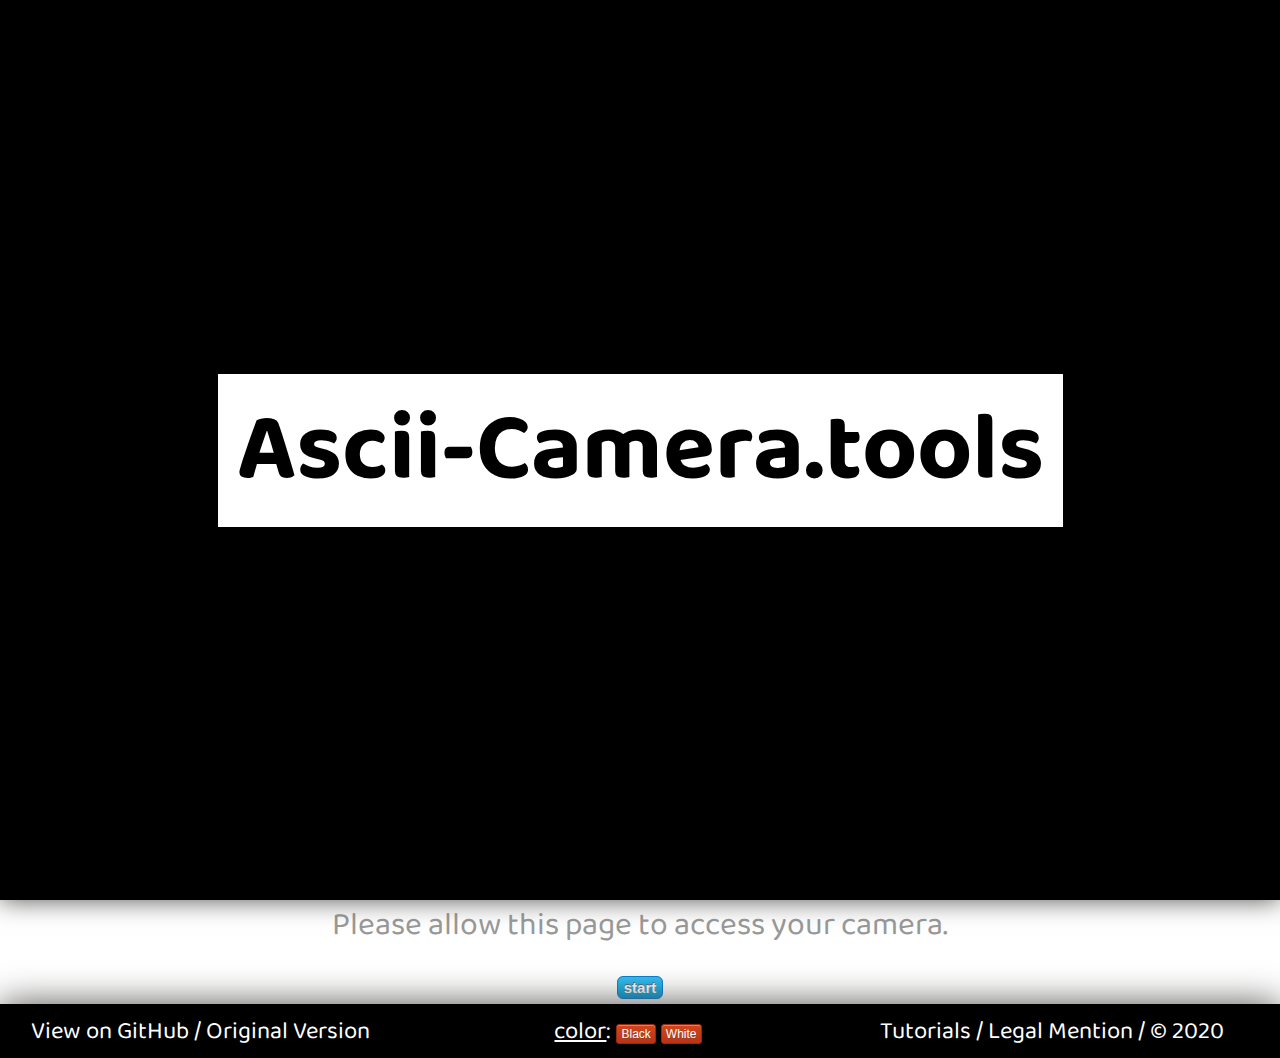
<file: index.html>
<!doctype html>
<html>
<head>
	<title>ascii camera</title>
	<meta charset="utf-8" />
	 <link rel="stylesheet" href="css/main.css"/>
	 <link rel="stylesheet" href="css/button.css"/>
	 <link rel="stylesheet" href="css/sections.css"/>
	<link href="logo.png" rel="icon" type="image/png" />
	<meta name="mobile-web-app-capable" content="yes">
	<link href="https://fonts.googleapis.com/css2?family=Baloo+2:wght@700&display=swap" rel="stylesheet">
</head>
<body id="bodyy">
	<!-- Header/Presentation -->
	<section class="header">
		<div class="textheader">
			<h1><mark>&nbsp;Ascii-Camera.tools&nbsp;</mark></h1>
		</div>
	</section>
	
	<!-- APP/Body -->
	<section id="body"> 
		<h1 id="info" class="message">Please allow this page to access your camera.</h1>
	<div id="notSupported">
		<h1 class="message">Your browser does not support the Camera API.</h1>
	</div>
	<pre id="ascii"></pre>
	<center><button id="button">start</button></center>
	</section>

	<!-- Config/Footer -->
	<section class="footer">
		<!-- Config Couleur-->
		<div><center><p>
			<u>color</u>:&nbsp;<button type="button" id="color1", class="colorbutton">Black</button>
			<button type="button" id="color2", class="colorbutton">White</button>
		</p></center></div>

		<!-- Liens Github - left-->
		&nbsp;&nbsp;&nbsp;&nbsp;
		<div class="left"><center><p>
			<a href="https://github.com/TheTakeuss/ascii-camera" target="_blank">View on GitHub</a> /
			<a href="https://github.com/idevelop/ascii-camera" target="_blank">Original Version</a>
		</p></center></div>

		<!-- Liens - right-->
		<div class="right"><p>
			<a href="tuto/" target="_blank">Tutorials</a> /
			<a href="ml.html">Legal Mention</a> /
			<a href="https://takeus-prod.eu" target="_blank">&copy; 2020</a>
		</p></center></div>
	</section>
	<!-- Javascript-->
	<script src="js/camera.js"></script>
	<script src="js/ascii.js"></script>
	<script src="js/app.js"></script>
	<script src="js/colors.js"></script>
</body>
</html>
<!--Ascii Camera APP by Idevelop-->
<!-- Design, ... by TheTakeus-->
</file>
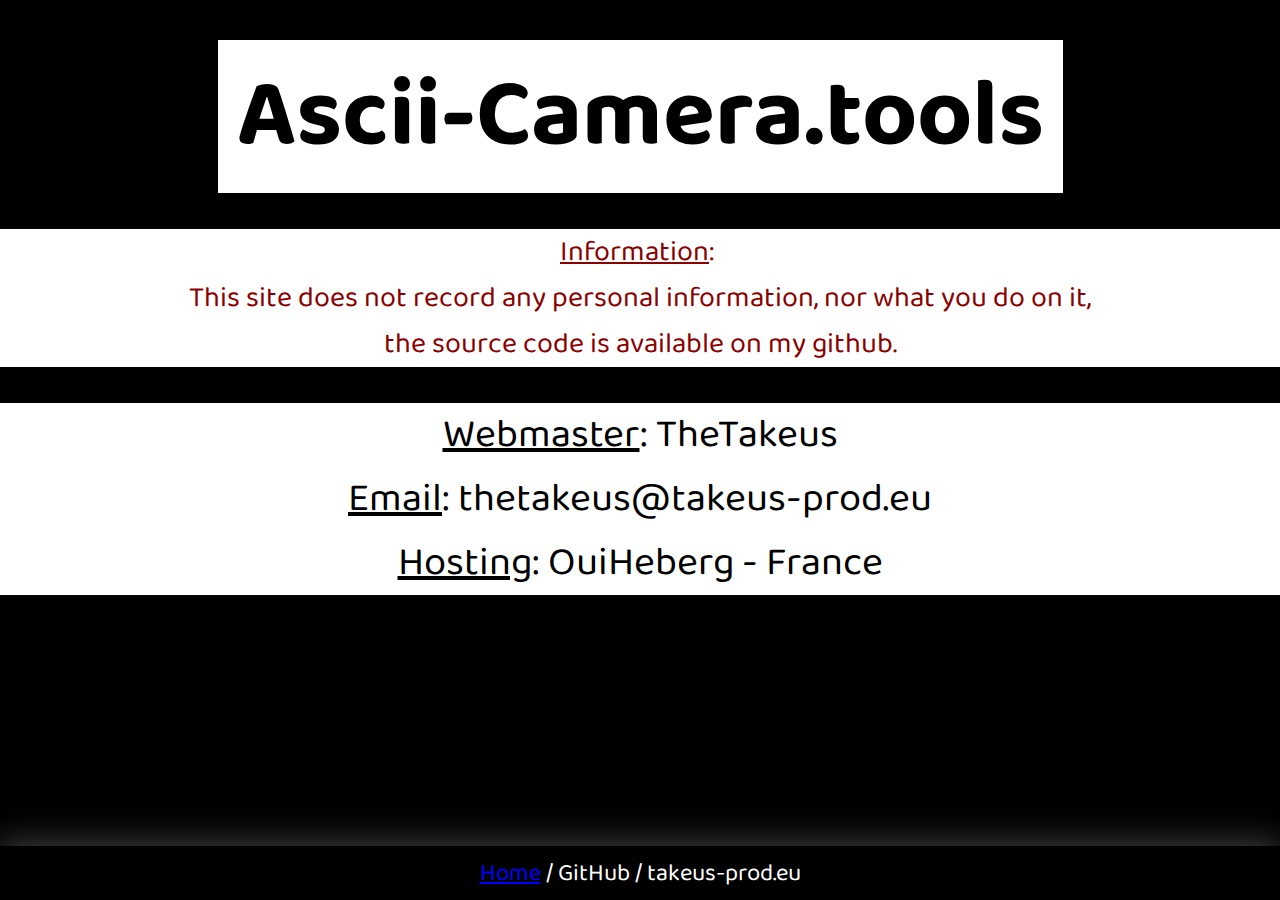
<file: ml.html>
<!doctype html>
<html>
<head>
	<title>ascii camera</title>
	<meta charset="utf-8" />
	 <link rel="stylesheet" href="css/main.css"/>
	 <link rel="stylesheet" href="css/sections.css"/>
	 <link rel="stylesheet" href="css/ml.css"/>
	<link href="logo.png" rel="icon" type="image/png" />
	<meta name="mobile-web-app-capable" content="yes">
	<link href="https://fonts.googleapis.com/css2?family=Baloo+2:wght@700&display=swap" rel="stylesheet">
</head>
<body>
    <section class="headerml">
        <div class="textheaderml">
			<center><h1><mark>&nbsp;Ascii-Camera.tools&nbsp;</mark></h1></center>
		</div><br><br>
		<!-- Contenu -->
		<div class="content">
			<div class="box">
				<p>
				<u>Information</u>:&nbsp;<br>
				This site does not record any personal information, nor what you do on it,<br> the source code is available on my github.
				</p>
			</div><br><br>
			<div class="box1">
				<p>
				<u>Webmaster</u>:&nbsp;TheTakeus<br>
				<u>Email</u>:&nbsp;thetakeus@takeus-prod.eu<br>
				<u>Hosting</u>:&nbsp;OuiHeberg - France<br>

				   
					
				</p>
			</div>
	</section>
	<section class="footer">
		<footer><center>
			<p><a href="index.html" id="home">Home</a>&nbsp;/&nbsp;<a href="https://github.com/TheTakeuss" target="_blank">GitHub</a>&nbsp;/&nbsp;<a href="https://takeus-prod.eu" target="_blank">takeus-prod.eu</a></p>
		</footer></center>
	</section>
	








</body>
</html>
</file>
<file: css/main.css>
#body {
	padding: 0px;
	background: white;
	color: black;
}

.message{
	font-family: 'Baloo 2', cursive;
	font-size: 32px;
	font-weight: 300;
	color: #999;
	text-align: center;
}

a {
	font-size: 1em;
	font-family: 'Baloo 2', cursive;
	color: white;
	text-decoration:none;
}

p {
	font-size: 1em;
	font-family: 'Baloo 2', cursive;
	color: white;
}

#notSupported {
	display: none;
}

#notSupported h1 {
	color: #b41a1a;
	margin-bottom: 20px;
}

#notSupported img {
	display: block;
	margin: 0 auto;
}

#ascii {
	font-family: 'Courier New', 'Courier', monospace;
	font-size: 10px;
	line-height: 10px;
	letter-spacing: -1.5px;
	text-align: center;
	margin-top: 25px;
	margin-bottom: 10px;
}

.right {
	position: absolute;
 	right: 0px;
  	width: 400px;
}

.left {
	position: absolute;
 	left: 0px;
  	width: 400px;
}
</file>
<file: css/button.css>
#button {
	box-shadow: 0px 1px 0px 0px #f0f7fa;
	background:linear-gradient(to bottom, #33bdef 5%, #019ad2 100%);
	background-color:#33bdef;
	border-radius:6px;
	border:1px solid #057fd0;
	display:inline-block;
	cursor:pointer;
	color:#ffffff;
	font-family:Arial;
	font-size:15px;
	font-weight:bold;
	padding:2px 6px;
	text-decoration:none;
	text-shadow:0px -1px 0px #5b6178;
	margin-bottom: 5px;
}
#button:hover {
	background:linear-gradient(to bottom, #019ad2 5%, #33bdef 100%);
	background-color:#019ad2;
}
#button:active {
	position:relative;
	top:1px;
}


.colorbutton {
	box-shadow:inset 0px 1px 0px 0px #cf866c;
	background:linear-gradient(to bottom, #d0451b 5%, #bc3315 100%);
	background-color:#d0451b;
	border-radius:3px;
	border:1px solid #942911;
	display:inline-block;
	cursor:pointer;
	color:#ffffff;
	font-family:Arial;
	font-size:12px;
	padding:2px 4px;
	text-decoration:none;
    text-shadow:0px 1px 0px #854629;
}
.colorbutton:hover {
	background:linear-gradient(to bottom, #bc3315 5%, #d0451b 100%);
	background-color:#bc3315;
}
.colorbutton:active {
	position:relative;
	top:1px;
}
</file>
<file: css/sections.css>
* {
    margin: 0;
    padding: 0;
}

section.header {
    position: relative;
    height: 100vh;
    display: flex;
    justify-content: center;
    align-items: center;
    background-color: black;
    box-shadow: 0px 0px 1.5em #53514f;
}

.textheader {
    z-index: 2;
    top: 10em;
}

.textheader h1 {
    font-family: 'Baloo 2', cursive;
    font-size: 6em;

}

.textheader mark {
    background-color: white;
}

section.footer {
    position: relative;
    height: 6vh;
    display: flex;
    justify-content: center;
    align-items: center;
    background-color: black;
    box-shadow: 0px 0px 1.5em #53514f;
    font-size: 1.5em;
}
</file>
<file: css/ml.css>
section.headerml {
    position: relative;
    height: 94vh;
    justify-content: center;
    align-items: center;
    background-color: black;
    box-shadow: 0px 0px 1.5em #53514f;
    margin-top: 1em;
    padding: 0;
    margin: 0;
}

.textheaderml {
    padding-top: 2.5em;

}

.textheaderml h1 {
    font-family: 'Baloo 2', cursive;
    font-size: 6em;
}

.textheaderml mark {
    background-color: white;
}

.content p {
    color: black;
}

.box {
    position: center;
    text-align: center;
    background-color: white;
    align-content: center;
    
}

.box p {
    font-size: 1.8em;
    color: darkred;
}

.box1 {
    position: center;
    text-align: center;
    background-color: white;
    align-content: center;
    
}

.box1 p {
    color: black;
    font-size: 2.5em;
}

.box a {
    color: darkred;
}

#home {
    color: blue;
    text-decoration: underline;
}
</file>
